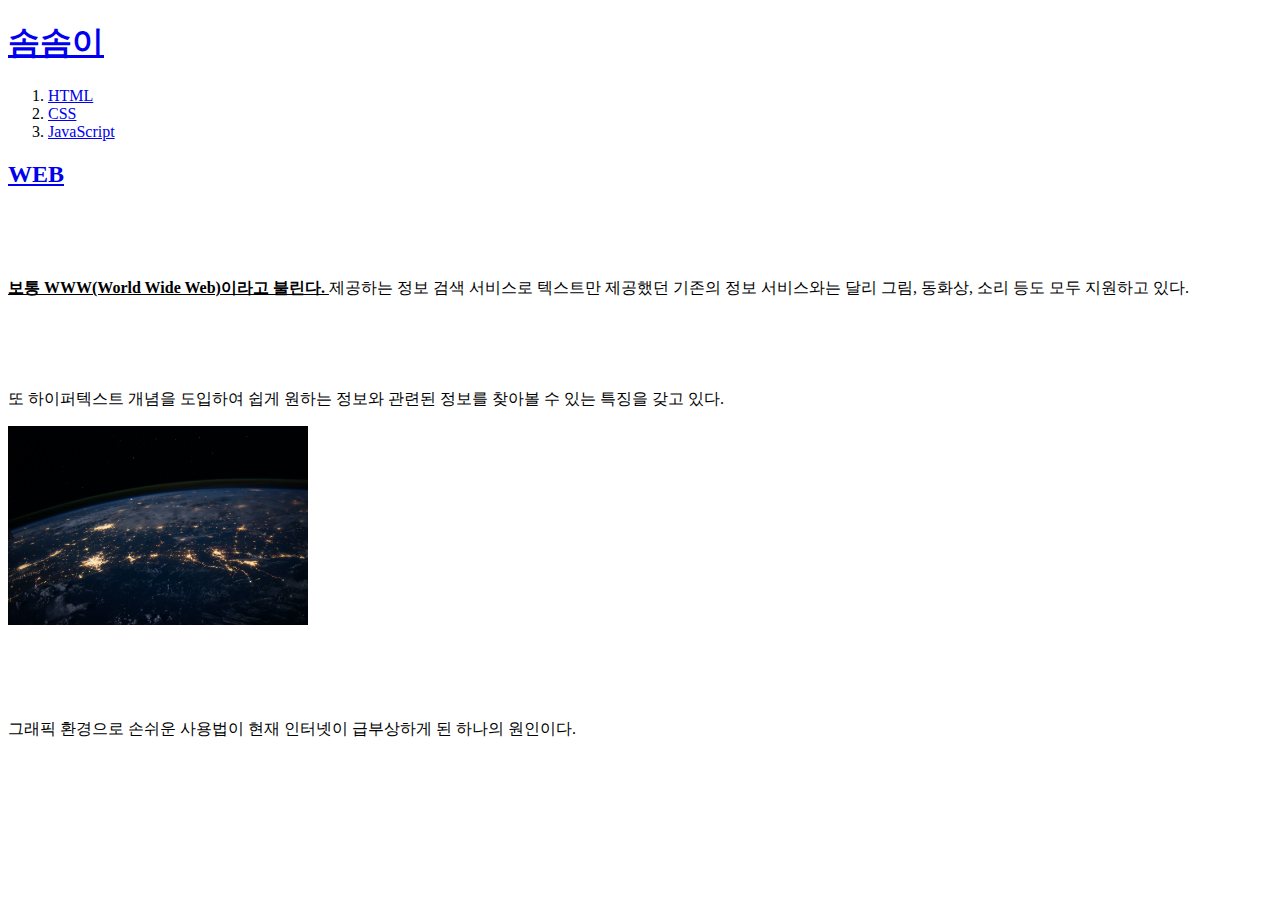
<file: index.html>
<!doctype html>
<meta charset="utf-8">
<html>
<head>
    <title>
        WEB
    </title>
</head>


<body>
    <h1><a href="index.html">솜솜이</a></h1>
    <ol>
        <li><a href="1.html">HTML</a></li>
        <li><a href="2.html">CSS</a></li>
        <li><a href="3.html">JavaScript</a></li>
    </ol>


    <h2> <a href="https://terms.naver.com/entry.nhn?docId=784905&cid=41828&categoryId=41828" target="_blank" title="WEB 정의">WEB</a></h2>

    <p style="margin-top:90px;">
        <strong>
            <u>
                보통 WWW(World Wide Web)이라고 불린다.
            </u>
        </strong>  제공하는 정보 검색 서비스로 텍스트만 제공했던 기존의 정보 서비스와는 달리 그림, 동화상, 소리 등도 모두 지원하고 있다.
    </p>
    <p style="margin-top:90px;">
        또 하이퍼텍스트 개념을 도입하여 쉽게 원하는 정보와 관련된 정보를 찾아볼 수 있는 특징을 갖고 있다.
    </p>
    <a href="https://terms.naver.com/entry.nhn?docId=784905&cid=41828&categoryId=41828" target="_blank" title="WEB 정의"><img src="space.jpg" width="300"> </a>
    <p style="margin-top:90px;">
        그래픽 환경으로 손쉬운 사용법이 현재 인터넷이 급부상하게 된 하나의 원인이다.
    </p>
</body>
</html>
</file>
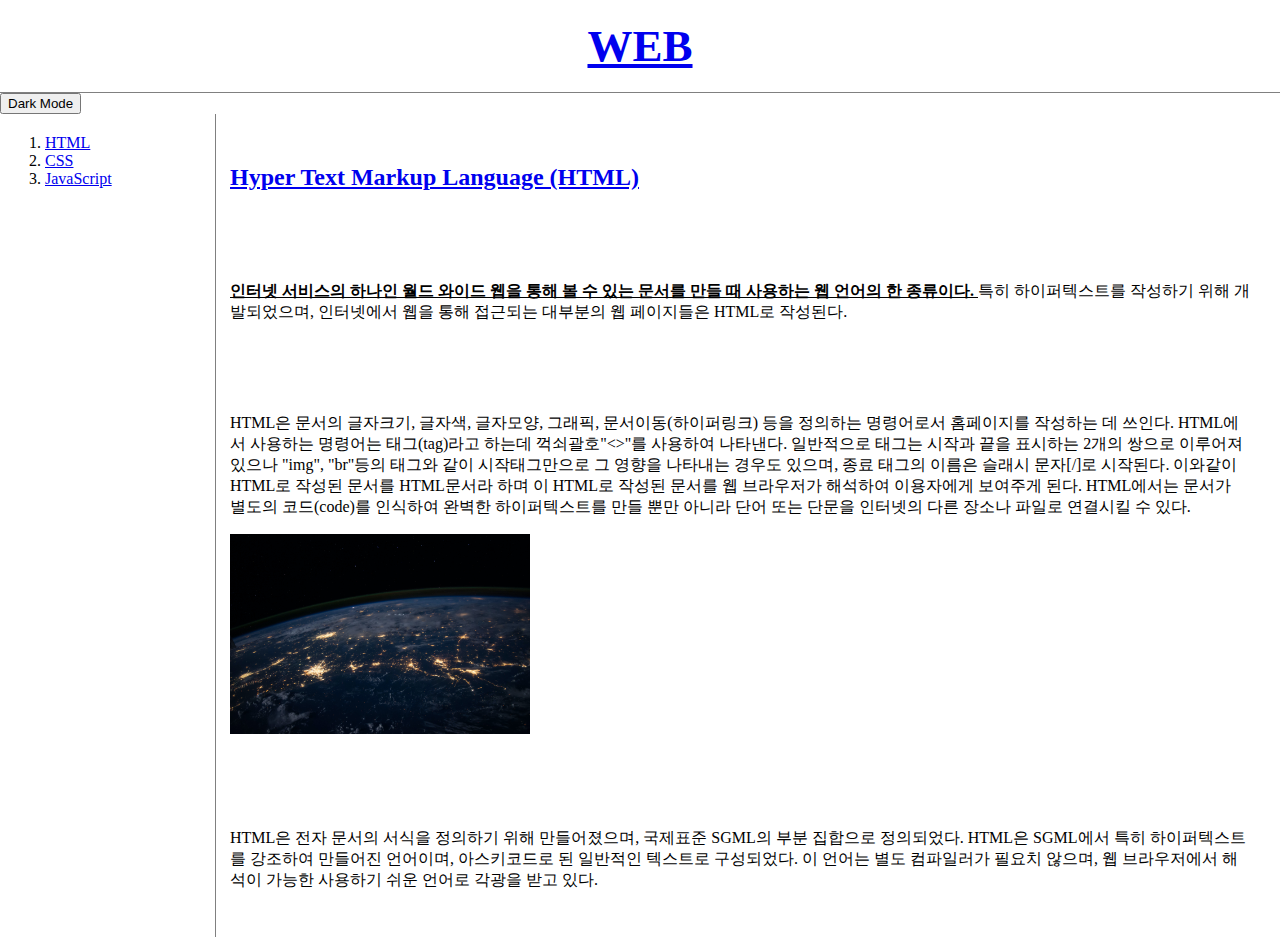
<file: 1.html>
<!doctype html>
<html>
<head>
    <title>
        HTTP란 무엇인가?
    </title>

    <link rel="stylesheet" href="style.css">
    <script src="colors.js"></script>

</head>

<body>
    <h1><a href="index.html">WEB</a></h1>
    <input id="Dark_White" type="button" value="Dark Mode" onclick="
           var target=document.querySelector('body');
           DarkWhiteMode(this);
           ">
    <div id="grid">

        <ol>
            <li><a href="1.html">HTML</a></li>
            <li><a href="2.html">CSS</a></li>
            <li><a href="3.html">JavaScript</a></li>
        </ol>


        <div id="article">

            <h2> <a href="https://terms.naver.com/entry.nhn?docId=1168097&cid=40942&categoryId=32838" target="_blank" title="HTML 정의">Hyper Text Markup Language (HTML)</a></h2>

            <p style="margin-top:90px;">
                <strong>
                    <u>
                        인터넷 서비스의 하나인 월드 와이드 웹을 통해 볼 수 있는 문서를 만들 때 사용하는 웹 언어의 한 종류이다.
                    </u>
                </strong> 특히 하이퍼텍스트를 작성하기 위해 개발되었으며, 인터넷에서 웹을 통해 접근되는 대부분의 웹 페이지들은 HTML로 작성된다.
            </p>
            <p style="margin-top:90px;">

                HTML은 문서의 글자크기, 글자색, 글자모양, 그래픽, 문서이동(하이퍼링크) 등을 정의하는 명령어로서 홈페이지를 작성하는 데 쓰인다.
                HTML에서 사용하는 명령어는 태그(tag)라고 하는데 꺽쇠괄호"<>"를 사용하여 나타낸다.
                일반적으로 태그는 시작과 끝을 표시하는 2개의 쌍으로 이루어져 있으나 "img", "br"등의 태그와 같이 시작태그만으로 그 영향을 나타내는 경우도 있으며,
                종료 태그의 이름은 슬래시 문자[/]로 시작된다. 이와같이 HTML로 작성된 문서를 HTML문서라 하며 이 HTML로 작성된 문서를 웹 브라우저가 해석하여 이용자에게 보여주게 된다.
                HTML에서는 문서가 별도의 코드(code)를 인식하여 완벽한 하이퍼텍스트를 만들 뿐만 아니라 단어 또는 단문을 인터넷의 다른 장소나 파일로 연결시킬 수 있다.
            </p>
            <a href="https://terms.naver.com/entry.nhn?docId=1168097&cid=40942&categoryId=32838" target="_blank" title="HTML 정의"><img src="space.jpg" width="300"> </a>
            <p style="margin-top:90px;">

                HTML은 전자 문서의 서식을 정의하기 위해 만들어졌으며, 국제표준 SGML의 부분 집합으로 정의되었다.
                HTML은 SGML에서 특히 하이퍼텍스트를 강조하여 만들어진 언어이며, 아스키코드로 된 일반적인 텍스트로 구성되었다.
                이 언어는 별도 컴파일러가 필요치 않으며, 웹 브라우저에서 해석이 가능한 사용하기 쉬운 언어로 각광을 받고 있다.
            </p>
        </div>

    </div>
</body>
</html>
</file>
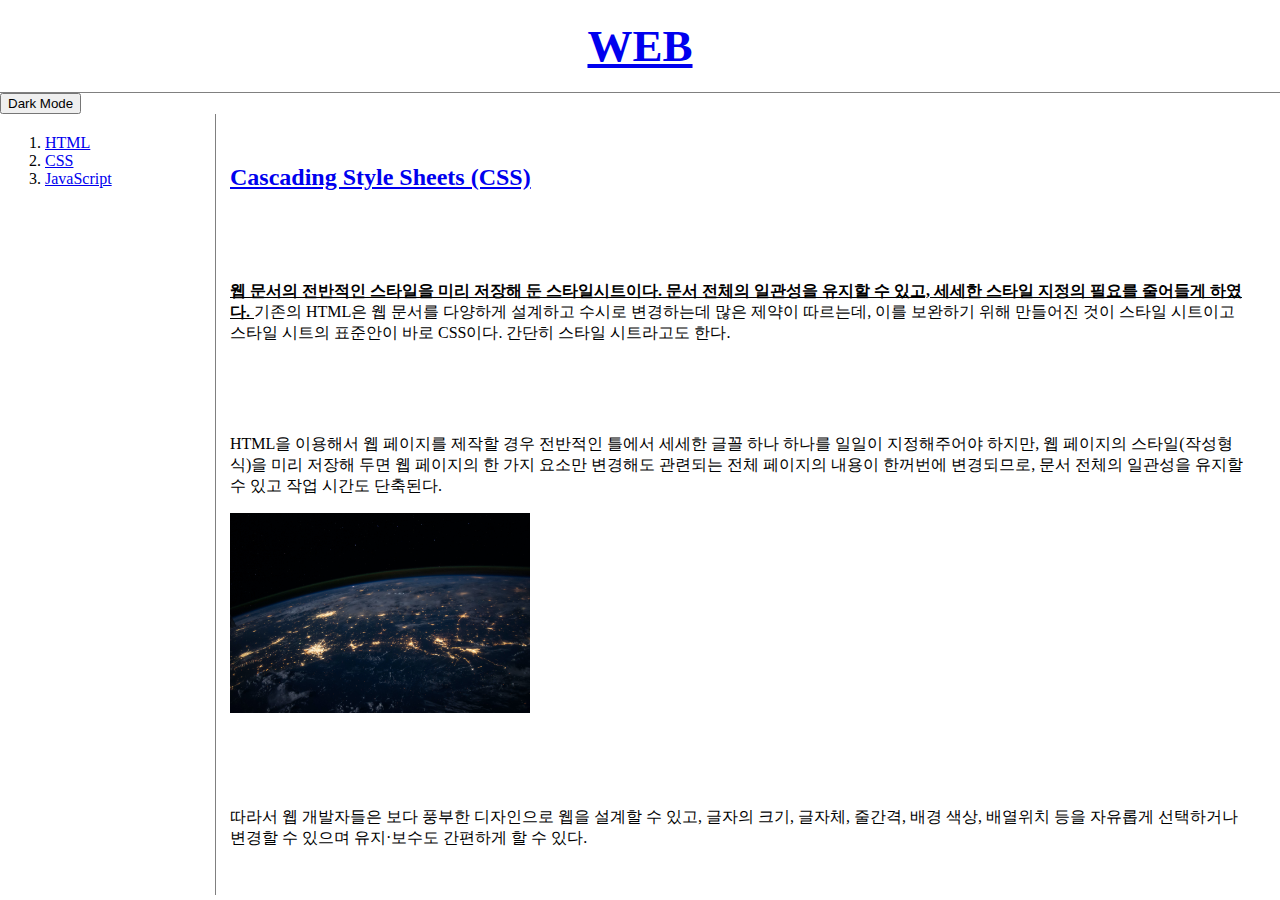
<file: 2.html>
<!doctype html>
<html>
<head>
    <title>
        CSS란 무엇인가?
    </title>

    <link rel="stylesheet" href="style.css">
    <script src="colors.js"></script>

</head>

<body>
    <h1><a href="index.html">WEB</a></h1>
    <input id="Dark_White" type="button" value="Dark Mode" onclick="
           var target=document.querySelector('body');
           DarkWhiteMode(this);
        ">
    <div id="grid">
        <ol>
            <li><a href="1.html">HTML</a></li>
            <li><a href="2.html">CSS</a></li>
            <li><a href="3.html">JavaScript</a></li>
        </ol>


        <div id="article">
            <h2> <a href="https://terms.naver.com/entry.nhn?docId=1179641&cid=40942&categoryId=32854" target="_blank" title="CSS 정의">Cascading Style Sheets (CSS)</a></h2>

            <p style="margin-top:90px;">
                <strong>
                    <u>
                        웹 문서의 전반적인 스타일을 미리 저장해 둔 스타일시트이다. 문서 전체의 일관성을 유지할 수 있고, 세세한 스타일 지정의 필요를 줄어들게 하였다.
                    </u>
                </strong>
                기존의 HTML은 웹 문서를 다양하게 설계하고 수시로 변경하는데 많은 제약이 따르는데, 이를 보완하기 위해 만들어진 것이 스타일 시트이고 스타일 시트의 표준안이 바로 CSS이다. 간단히 스타일 시트라고도 한다.
            </p>
            <p style="margin-top:90px;">
                HTML을 이용해서 웹 페이지를 제작할 경우 전반적인 틀에서 세세한 글꼴 하나 하나를 일일이 지정해주어야 하지만, 웹 페이지의 스타일(작성형식)을 미리 저장해 두면 웹 페이지의 한 가지 요소만 변경해도 관련되는 전체 페이지의 내용이 한꺼번에 변경되므로, 문서 전체의 일관성을 유지할 수 있고 작업 시간도 단축된다.
            </p>
            <a href="https://terms.naver.com/entry.nhn?docId=1179641&cid=40942&categoryId=32854" target="_blank" title="CSS 정의"><img src="space.jpg" width="300"> </a>
            <p style="margin-top:90px;">
                따라서 웹 개발자들은 보다 풍부한 디자인으로 웹을 설계할 수 있고, 글자의 크기, 글자체, 줄간격, 배경 색상, 배열위치 등을 자유롭게 선택하거나 변경할 수 있으며 유지·보수도 간편하게 할 수 있다.
            </p>
        </div>
    </div>
</body>
</html>
</file>
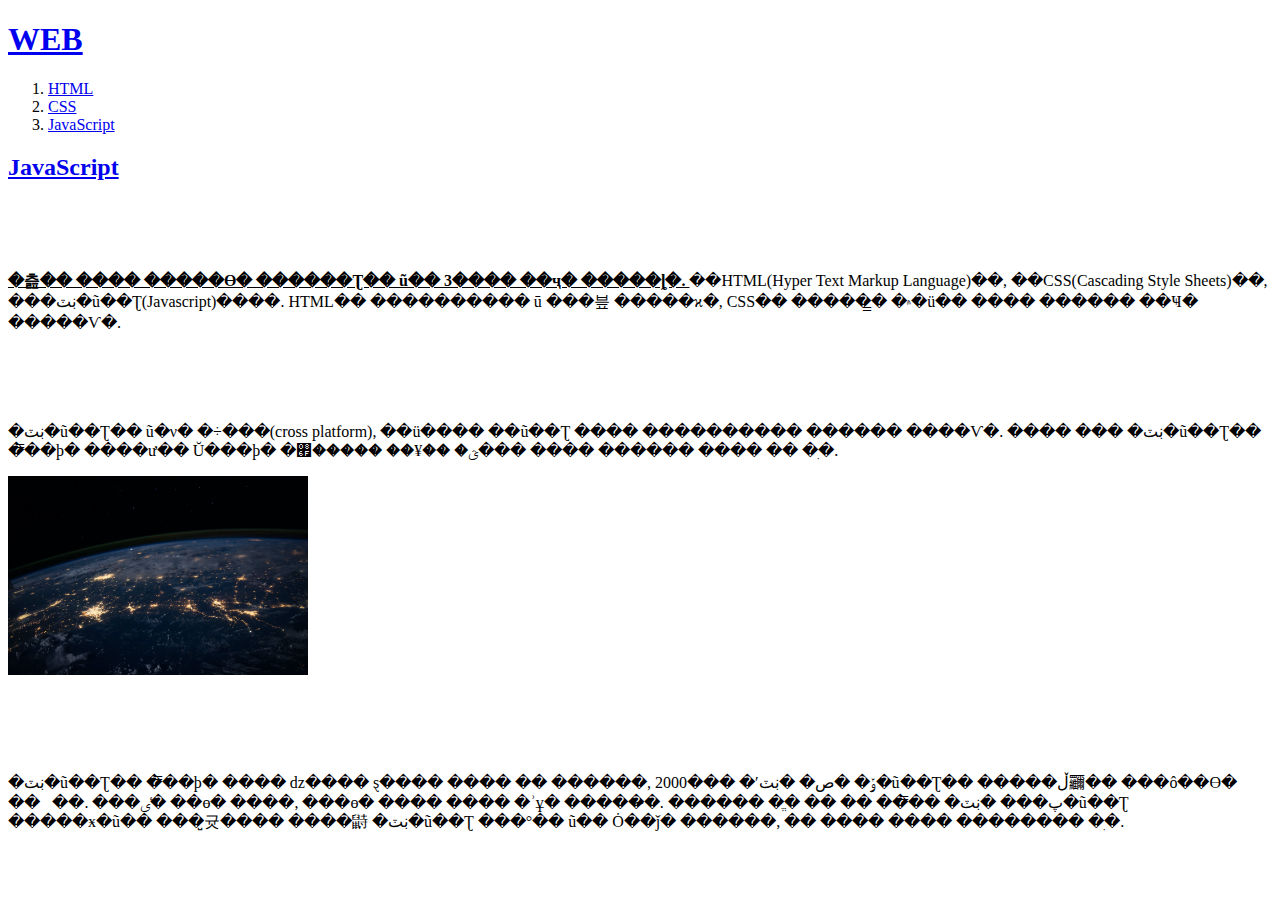
<file: 3.html>
<!doctype html>
<html>
<head>
    <title>
        JavaScript�� �����ΰ�?
    </title>
</head>


<body>
    <h1><a href="index.html">WEB</a></h1>
    <ol>
        <li><a href="1.html">HTML</a></li>
        <li><a href="2.html">CSS</a></li>
        <li><a href="3.html">JavaScript</a></li>
    </ol>


    <h2> <a href="https://terms.naver.com/entry.nhn?docId=3580851&cid=59088&categoryId=59096" target="_blank" title="JavaScript ����">JavaScript</a></h2>

    <p style="margin-top:90px;">
        <strong>
            <u>
                �츮�� ���� �����ϴ� ������Ʈ�� ũ�� 3���� ��ҷ� �����ȴ�.
            </u>
        </strong>��HTML(Hyper Text Markup Language)��, ��CSS(Cascading Style Sheets)��, ���ڹٽ�ũ��Ʈ(Javascript)����. HTML�� ���������� ū ���븦 �����ϰ�, CSS�� �����̳� �۾�ü�� ���� ������ ��Ҹ� �����Ѵ�.
    </p>
    <p style="margin-top:90px;">
        �ڹٽ�ũ��Ʈ�� ũ�ν� �÷���(cross platform), ��ü���� ��ũ��Ʈ ���� ���������� ������ ����Ѵ�. ���� ��� �ڹٽ�ũ��Ʈ�� �̿��ϸ� ����ư�� Ŭ���ϸ� �ؿ� ��¥�� �����࡯��� ���� ������ ���� �� �ִ�.
    </p>
    <a href="https://terms.naver.com/entry.nhn?docId=3580851&cid=59088&categoryId=59096" target="_blank" title="JavaScript ����"><img src="space.jpg" width="300"> </a>
    <p style="margin-top:90px;">
        �ڹٽ�ũ��Ʈ�� �̿��ϸ� ���� ǳ���� ȿ���� ���� �� ������, 2000��� �ʹݸ� �ص� �ڹٽ�ũ��Ʈ�� �����ڵ鿡�� ���ô��ϴ� ����. ���ٸ� ��ɵ� ����, ���ɵ� ���� ���� �ʾұ� �����̴�. ������ �ֱ� �� �� ���̿� �پ��� �ڹٽ�ũ��Ʈ �����ӿ�ũ�� ���̺귯���� ����鼭 �ڹٽ�ũ��Ʈ ���°�� ũ�� Ȯ��ǰ� ������, �� ���� ���� �������� �ִ�.
    </p>
</body>
</html>
</file>
<file: style.css>
body {
    margin: 0;
}

a {
    /*color: black; */
    /*text-decoration: none;*/
}

h1 {
    font-size: 45px;
    text-align: center;
    border-bottom: 1px solid gray;
    margin: 0;
    padding: 20px;
}

ol {
    border-right: 1px solid gray;
    width: 150px;
    margin: 0;
    padding: 20px;
}

#grid {
    display: grid;
    grid-template-columns: 200px 1fr;
}

    #grid ol {
        padding-left: 45px;
    }

#article {
    padding: 30px;
}

@media(max-width:800px) {
    #grid {
        display: block;
    }

    ol {
        border-right: none;
    }

    h1 {
        border-bottom: none;
    }
}
</file>
